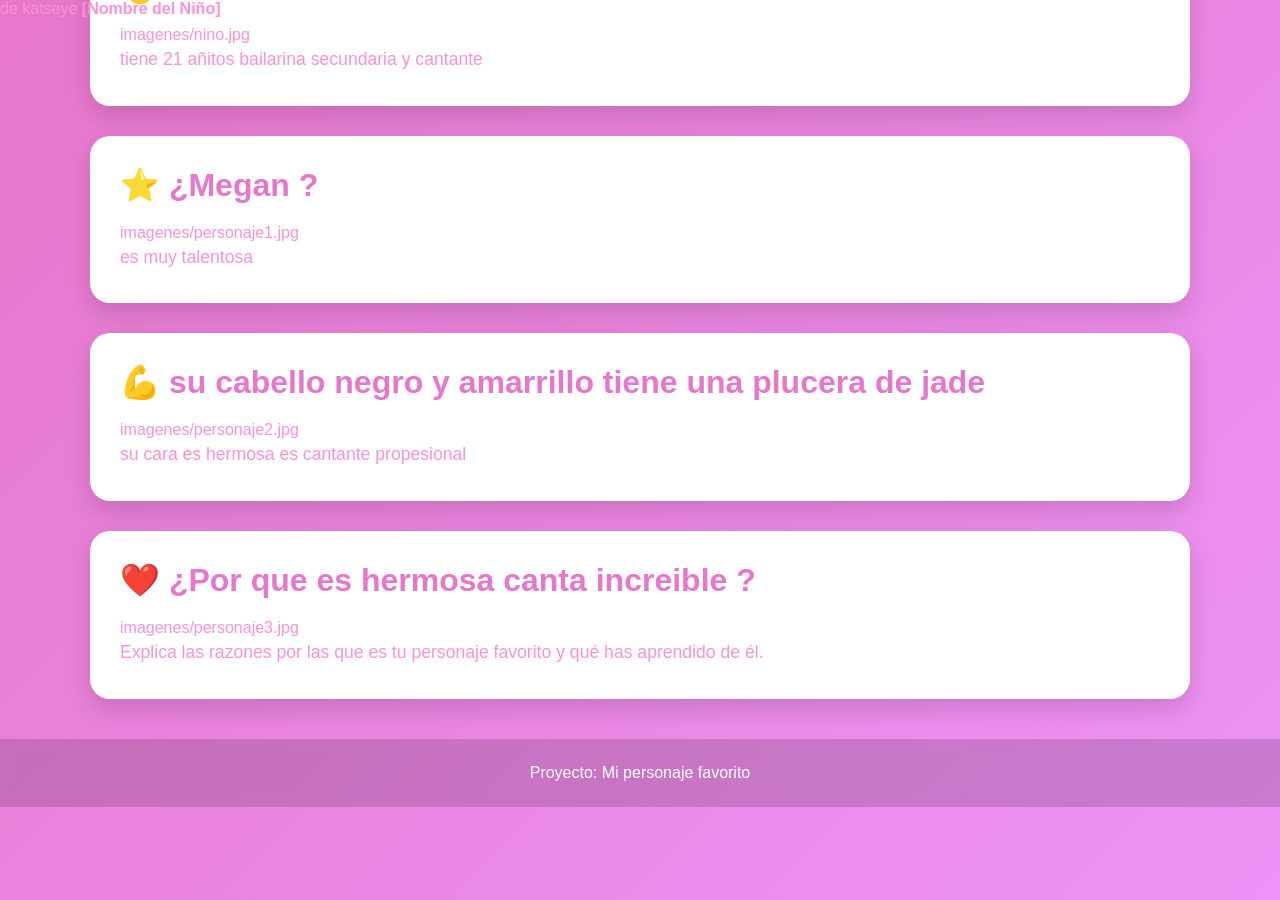
<file: docs/personajeFavorito/index.html>
<!DOCTYPE html>
<html lang="es">

<head>
    <meta charset="UTF-8">
    <meta name="viewport" content="width=device-width, initial-scale=1.0">
    <title>[Nombre del Personaje]</title>
    <link rel="stylesheet" href="style.css">
</head>

            <p>de katseye <strong>[Nombre del Niño]</strong></p>
        </div>
    </header>

    <main>

        <section class="card">
            <h2>👦 Sobre mí</h2>
            imagenes/nino.jpg

            <p>
                tiene 21 añitos bailarina secundaria y cantante
            
        
            </p>
        </section>

        <section class="card">
            <h2>⭐ ¿Megan
                    ?</h2>
            imagenes/personaje1.jpg

            <p>
                es muy talentosa

            </p>
        </section>

        <section class="card">
            <h2>💪 su cabello negro y amarrillo tiene una plucera de jade


            </h2>
            imagenes/personaje2.jpg

            <p>
        su cara es hermosa es cantante propesional 
            </p>
        </section>

        <section class="card">
            <h2>❤️ ¿Por que es hermosa canta increible
                ?</h2>
            imagenes/personaje3.jpg

             <p>
                Explica las razones por las que es tu personaje favorito
                y qué has aprendido de él.
            </p>
        </section>

    </main>

    <footer>
        <p>Proyecto: Mi personaje favorito</p>
    </footer>

</body>

</html>
</file>
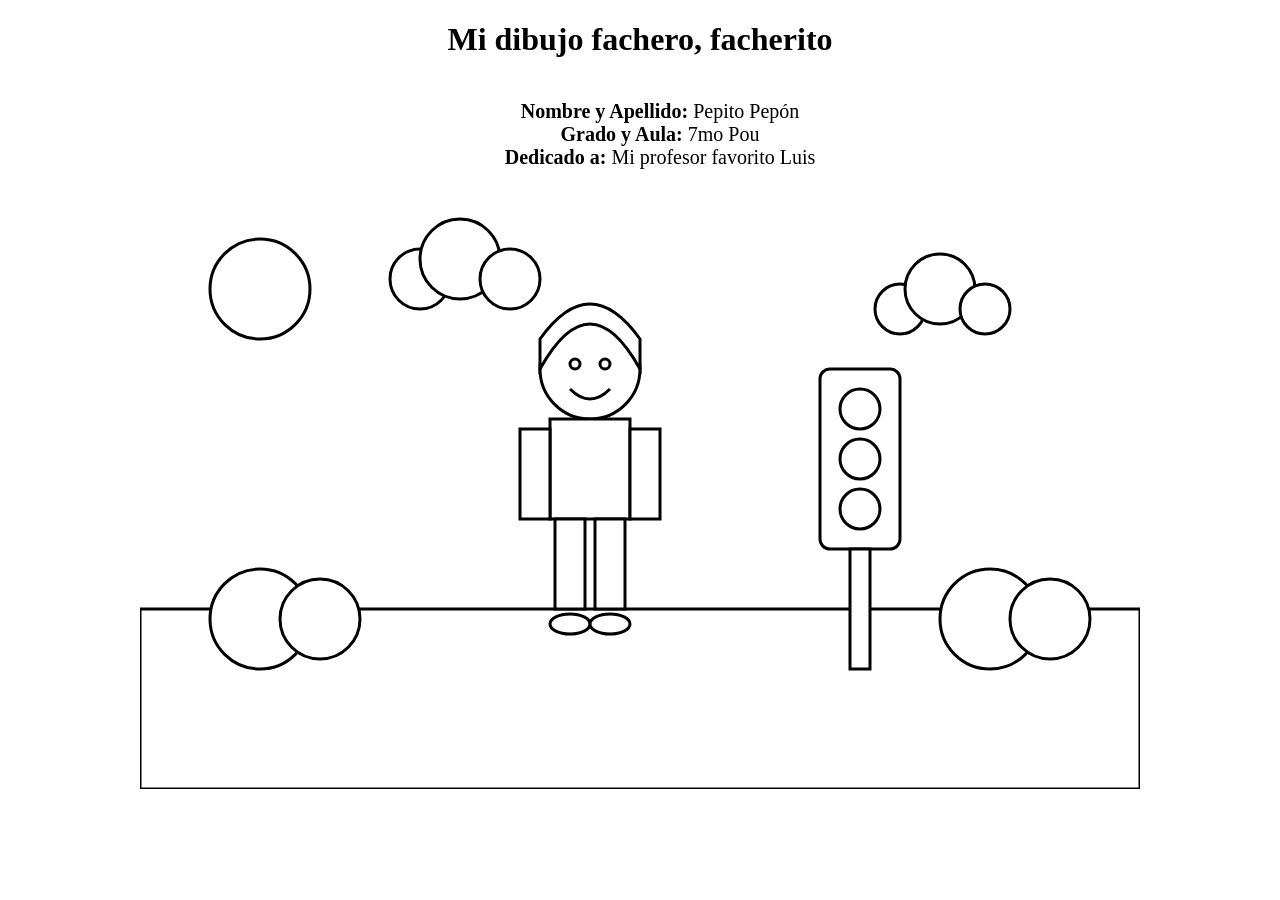
<file: docs/semaforoRGB/index.html>
<!DOCTYPE html>
<html lang="es">
<head>
    <meta charset="UTF-8">
    <title>Dibujo para colorear</title>
    <link rel="stylesheet" href="estilos.css">
</head>
<body>
<h1>Mi dibujo fachero, facherito</h1>
<ul>
  <li><strong>Nombre y Apellido:</strong> Pepito Pepón</li>
  <li><strong>Grado y Aula:</strong> 7mo Pou</li>
  <li><strong>Dedicado a:</strong> Mi profesor favorito Luis</li>
</ul>
<svg viewBox="0 0 1000 600" class="dibujo cielo">

    <!-- Sol -->
    <circle class="sol" cx="120" cy="100" r="50"/>

    <!-- Nubes -->
    <g class="nube">
        <circle class="nube-cuerpo" cx="280" cy="90" r="30"/>
        <circle class="nube-cuerpo" cx="320" cy="70" r="40"/>
        <circle class="nube-cuerpo" cx="370" cy="90" r="30"/>
    </g>

    <g class="nube">
        <circle class="nube-cuerpo" cx="760" cy="120" r="25"/>
        <circle class="nube-cuerpo" cx="800" cy="100" r="35"/>
        <circle class="nube-cuerpo" cx="845" cy="120" r="25"/>
    </g>

    <!-- Césped -->
    <rect class="cesped" x="0" y="420" width="1000" height="180"/>

    <!-- Arbustos -->
    <circle class="arbusto" cx="120" cy="430" r="50"/>
    <circle class="arbusto" cx="180" cy="430" r="40"/>

    <circle class="arbusto" cx="850" cy="430" r="50"/>
    <circle class="arbusto" cx="910" cy="430" r="40"/>

    <!-- Semáforo -->
    <g class="semaforo">

        <rect class="cuerpo-semaforo"
              x="680"
              y="180"
              width="80"
              height="180"
              rx="10"/>

        <circle class="luz-roja"
                cx="720"
                cy="220"
                r="20"/>

        <circle class="luz-amarilla"
                cx="720"
                cy="270"
                r="20"/>

        <circle class="luz-verde"
                cx="720"
                cy="320"
                r="20"/>

        <rect class="palo-semaforo"
              x="710"
              y="360"
              width="20"
              height="120"/>

    </g>

    <!-- Persona -->

    <!-- Cabeza -->
    <circle class="piel"
            cx="450"
            cy="180"
            r="50"/>

    <!-- Cabello -->
    <path class="cabello"
          d="M400 180
             Q450 90 500 180
             L500 150
             Q450 80 400 150 Z"/>

    <!-- Ojos -->
    <circle class="ojo"
            cx="435"
            cy="175"
            r="5"/>

    <circle class="ojo"
            cx="465"
            cy="175"
            r="5"/>

    <!-- Sonrisa -->
    <path class="boca"
          d="M430 200 Q450 220 470 200"/>

    <!-- Polo -->
    <rect class="polo"
          x="410"
          y="230"
          width="80"
          height="100"/>

    <!-- Brazos -->
    <rect class="piel"
          x="380"
          y="240"
          width="30"
          height="90"/>

    <rect class="piel"
          x="490"
          y="240"
          width="30"
          height="90"/>

    <!-- Pantalón -->
    <rect class="pantalon"
          x="415"
          y="330"
          width="30"
          height="90"/>

    <rect class="pantalon"
          x="455"
          y="330"
          width="30"
          height="90"/>

    <!-- Zapatos -->
    <ellipse class="zapato"
             cx="430"
             cy="435"
             rx="20"
             ry="10"/>

    <ellipse class="zapato"
             cx="470"
             cy="435"
             rx="20"
             ry="10"/>

</svg>

</body>
</html>
</file>
<file: docs/personajeFavorito/style.css>
/*======================================
  PALETA DE COLORES
======================================*/
:root {
    --color-primario: #e677ca;
    --color-secundario: #ee93f7;
}

/*======================================
  CONFIGURACIÓN GENERAL
======================================*/
* {
    margin: 0;
    padding: 0;
    box-sizing: border-box;
}

body {
    font-family: "Segoe UI", Arial, sans-serif;

    background: linear-gradient(
        135deg,
        var(--color-primario),
        var(--color-secundario)
    );

    min-height: 100vh;
    color: #fc92d3;
}

/*======================================
  HERO
======================================*/
.hero {
    height: 70vh;

    display: flex;
    justify-content: center;
    align-items: center;

    text-align: center;

    background: linear-gradient(
        135deg,
        var(--color-primario),
        var(--color-secundario)
    );

    color: white;
}

.hero-content {
    animation: aparecer 1.5s ease;
}

.hero h1 {
    font-size: clamp(3rem, 8vw, 6rem);
    letter-spacing: 4px;
    text-transform: uppercase;

    text-shadow:
        0 0 10px rgba(255,255,255,.5),
        0 0 30px rgba(255,255,255,.3);

    animation: flotar 3s ease-in-out infinite;
}

.hero p {
    font-size: 1.4rem;
    margin-top: 15px;
}

/*======================================
  CONTENEDOR
======================================*/
main {
    width: 90%;
    max-width: 1100px;

    margin: -80px auto 40px;
}

/*======================================
  TARJETAS
======================================*/
.card {
    background: white;

    margin-bottom: 30px;
    padding: 30px;

    border-radius: 20px;

    box-shadow: 0 10px 25px rgba(0,0,0,.15);

    transition: .3s;
}

.card:hover {
    transform: translateY(-8px);
}

.card h2 {
    color: var(--color-primario);
    margin-bottom: 20px;
    font-size: 2rem;
}

.card img {
    width: 100%;
    max-width: 450px;

    display: block;
    margin: 20px auto;

    border-radius: 15px;

    transition: .4s;
}

.card img:hover {
    transform: scale(1.05);
}

.card p {
    font-size: 1.1rem;
    line-height: 1.8;
}

/*======================================
  FOOTER
======================================*/
footer {
    text-align: center;

    padding: 25px;

    color: white;

    background: rgba(0,0,0,.15);

    backdrop-filter: blur(5px);
}

/*======================================
  ANIMACIONES
======================================*/
@keyframes aparecer {
    from {
        opacity: 0;
        transform: translateY(40px);
    }

    to {
        opacity: 1;
        transform: translateY(0);
    }
}

@keyframes flotar {
    0% {
        transform: translateY(0);
    }

    50% {
        transform: translateY(-10px);
    }

    100% {
        transform: translateY(0);
    }
}

/*======================================
  RESPONSIVE
======================================*/
@media (max-width: 768px) {

    .hero {
        height: 55vh;
    }

    .hero p {
        font-size: 1rem;
    }

    .card {
        padding: 20px;
    }

    .card h2 {
        font-size: 1.5rem;
    }
}
</file>
<file: docs/semaforoRGB/estilos.css>
body{
    margin:0;
    display:flex;
    justify-content:center;
    background:white;
    flex-direction: column;
    align-items: center;

}
h1 {
  text-align: center;
}
ul {
  list-style-type: none;
  display: flex;
  flex-direction: column;
  align-items: center;
  font-size: 20px;
}
.dibujo{
    width:1000px;
}

.cielo,
.sol,
.nube-cuerpo,
.cesped,
.arbusto,
.cuerpo-semaforo,
.luz-roja,
.luz-amarilla,
.luz-verde,
.palo-semaforo,
.piel,
.cabello,
.ojo,
.polo,
.pantalon,
.zapato{
    fill:white;
    stroke:black;
    stroke-width:3;
}
</file>
